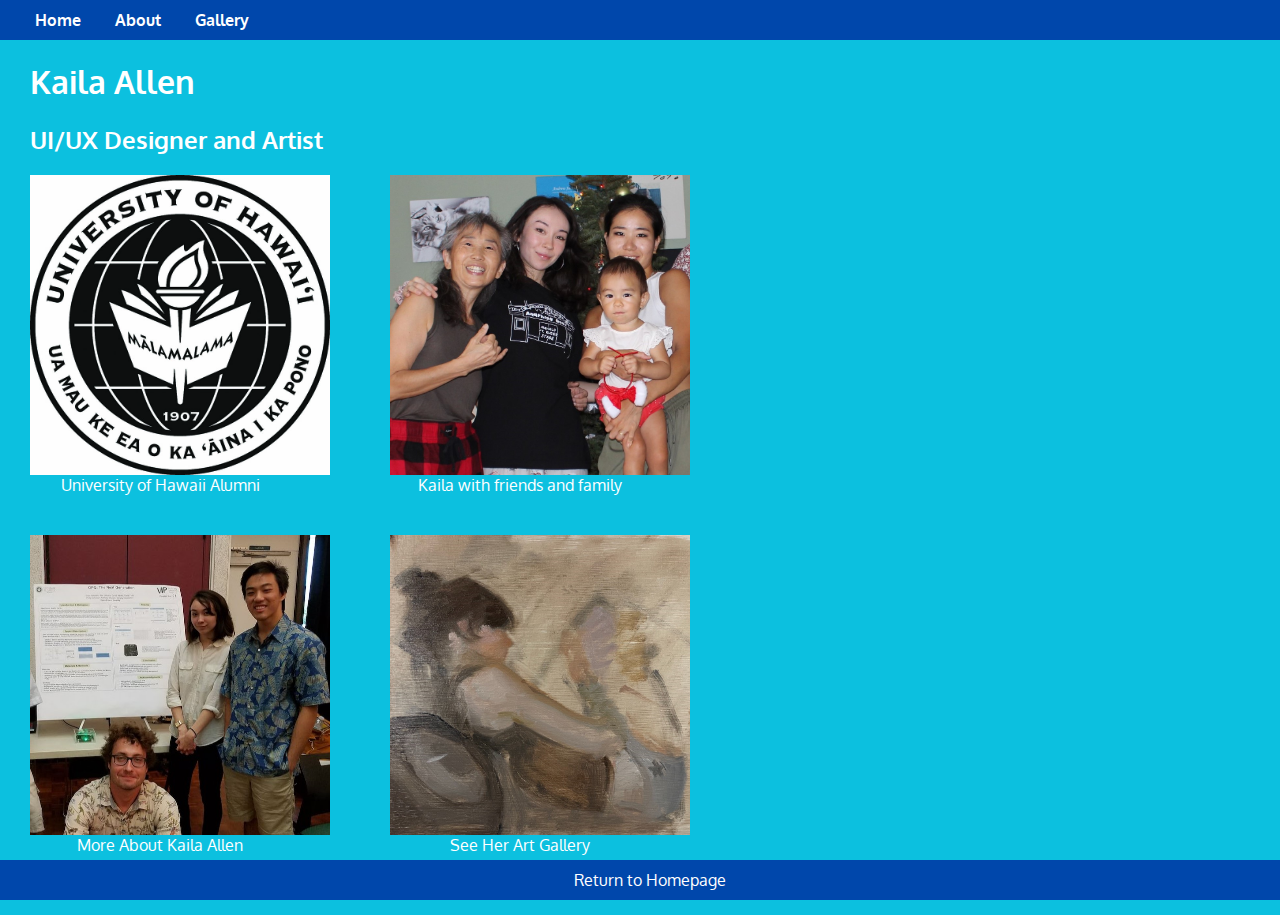
<file: index.html>
<!-- Keanu Foltz bioSite index -->
<!DOCTYPE html>
<html lang="en">
<head>
    <title>Landing Page</title>
    <link href="index.css" type="text/css" rel="stylesheet">
    <link rel="preconnect" href="https://fonts.googleapis.com">
    <link rel="preconnect" href="https://fonts.gstatic.com" crossorigin>
    <link href="https://fonts.googleapis.com/css2?family=Oxygen:wght@300;400;700&display=swap" rel="stylesheet">
</head>

<body>
    <nav>
        <a href="index.html">Home</a>
        <a href="about.html">About</a>
        <a href="hobbies.html">Gallery</a>
    </nav>

    <header>
        <h1>Kaila Allen</h1>
        <h2>UI/UX Designer and Artist</h2>
    </header>

    <div id= "images">
        <figure>
            <img src="Images/uh-logo.jpg" alt="uh logo">
            <figcaption>University of Hawaii Alumni</figcaption>
        </figure>
        <figure>
            <img src="Images/meaningful-rel.jpeg" alt="friends and family">
            <figcaption>Kaila with friends and family</figcaption>
        </figure>
        <figure>
            <img src="Images/opq-team.jpg" alt="achievement">
            <figcaption>
                <a href="about.html">More About Kaila Allen</a>
            </figcaption>
        </figure>
        <figure>
            <img src="Images/about-oil-paint-1.jpeg" alt="Oil Painting 1">
            <figcaption>
               <a href="hobbies.html">See Her Art Gallery</a>
            </figcaption>
        </figure>
    </div>
    
    <footer>
        <a href="index.html" id="return-to-portalindex">Return to Homepage</a>
    </footer>

</body>
</html>
</file>
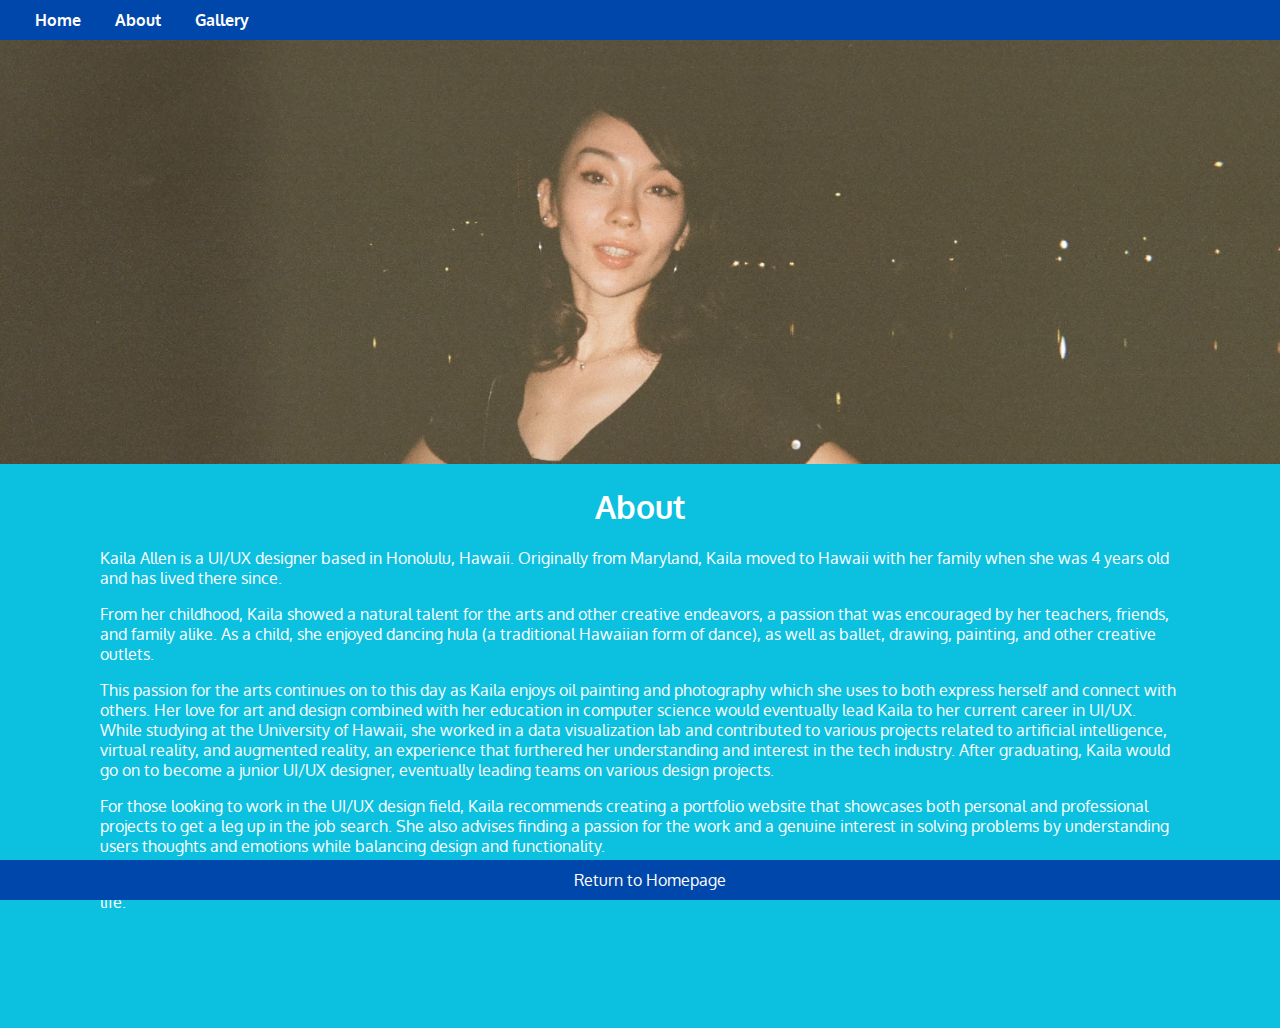
<file: about.html>
<!-- Keanu Foltz bioSite index -->
<!DOCTYPE html>
<html lang="en">
<head>
    <title>About Page</title>
    <link href="about.css" type="text/css" rel="stylesheet">
    <link rel="preconnect" href="https://fonts.googleapis.com">
    <link rel="preconnect" href="https://fonts.gstatic.com" crossorigin>
    <link href="https://fonts.googleapis.com/css2?family=Oxygen:wght@300;400;700&display=swap" rel="stylesheet">
</head>

<body>
    <nav>
        <a href="index.html">Home</a>
        <a href="about.html">About</a>
        <a href="hobbies.html">Gallery</a>
    </nav>
    <div id ="banner">
        <img src="Images/about-pic.jpeg" alt="Banner image of Kaila" class="full-width">
    </div>
    <header>
        <h1>About</h1>
    </header>

    <div id ="container">
        <p>Kaila Allen is a UI/UX designer based in Honolulu, Hawaii. Originally from Maryland, 
        Kaila moved to Hawaii with her family when she was 4 years old and has lived there since.</p>
        <p>From her childhood, Kaila showed a natural talent for the arts and other creative endeavors, 
        a passion that was encouraged by her teachers, friends, and family alike. 
        As a child, she enjoyed dancing hula (a traditional Hawaiian form of dance), as well as ballet, drawing, painting, and other creative outlets.</p>
        <p>This passion for the arts continues on to this day as Kaila enjoys oil painting and photography which she uses to both express herself and connect with others. 
        Her love for art and design combined with her education in computer science would eventually lead Kaila to her current career in UI/UX. 
        While studying at the University of Hawaii, she worked in a data visualization lab and contributed to various projects related to artificial intelligence, virtual reality, and augmented reality, an experience that furthered her understanding and interest in the tech industry. 
        After graduating, Kaila would go on to become a junior UI/UX designer, eventually leading teams on various design projects.</p>
        <p>For those looking to work in the UI/UX design field, Kaila recommends creating a portfolio website that showcases both personal and professional projects to get a leg up in the job search. 
        She also advises finding a passion for the work and a genuine interest in solving problems by understanding users thoughts and emotions while balancing design and functionality.</p>
        <p>Kaila takes pride in being a kind and loving presence for the people she cares about and cites her resilient mother as being her biggest influence in life. </p>
    </div>

    <footer>
        <a href="index.html" id="return-to-portalindex">Return to Homepage</a>
    </footer>
</body>
</html>
</file>
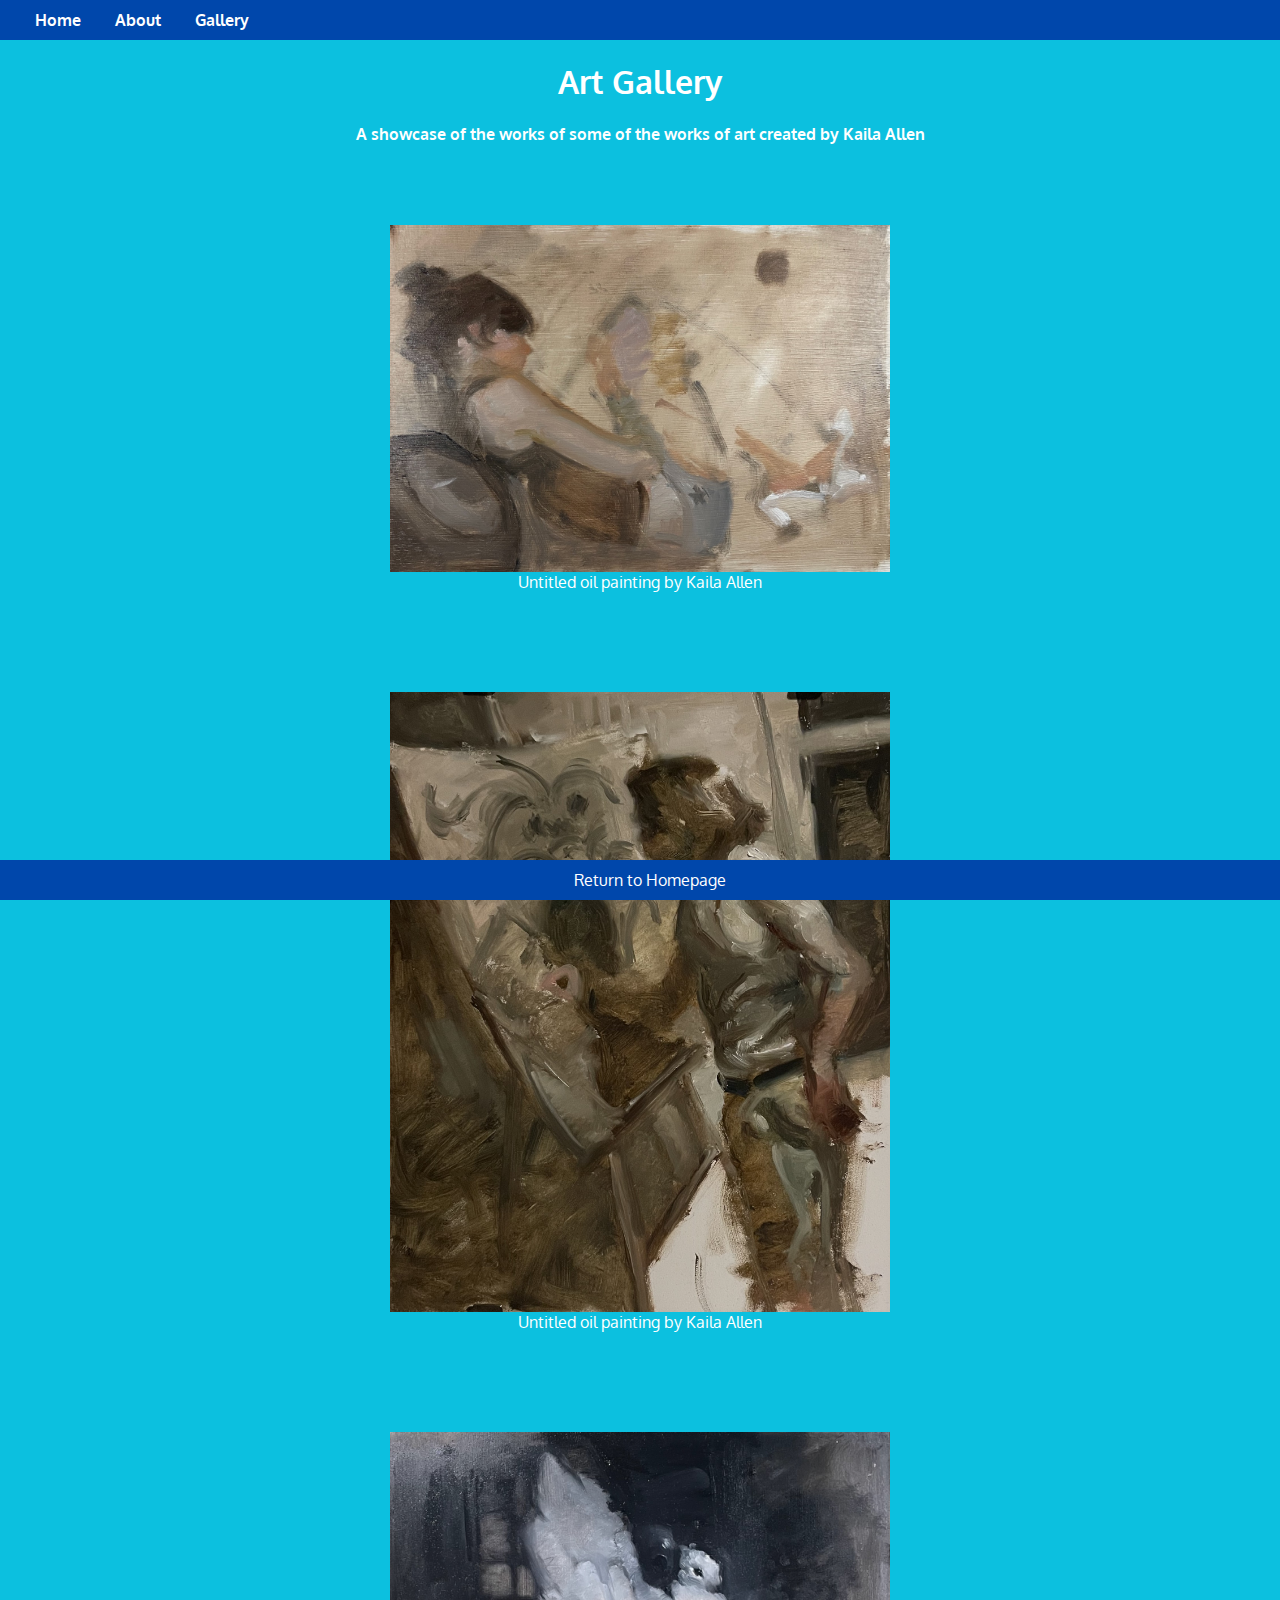
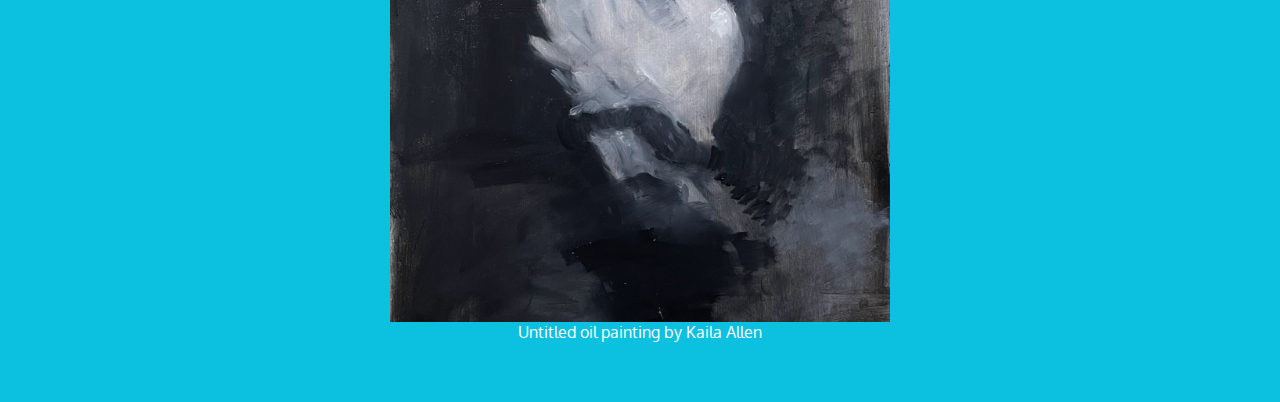
<file: hobbies.html>
<!-- Keanu Foltz bioSite Hobbies -->
<!DOCTYPE html>
<html lang="en">
<head>
    <title>Landing Page</title>
    <link href="hobbies.css" type="text/css" rel="stylesheet">
    <link rel="preconnect" href="https://fonts.googleapis.com">
    <link rel="preconnect" href="https://fonts.gstatic.com" crossorigin>
    <link href="https://fonts.googleapis.com/css2?family=Oxygen:wght@300;400;700&display=swap" rel="stylesheet">
</head>

<body>
    <nav>
        <a href="index.html">Home</a>
        <a href="about.html">About</a>
        <a href="hobbies.html">Gallery</a>
    </nav>

    <header>
        <h1>Art Gallery</h1>
        <h4>A showcase of the works of some of the works of art created by Kaila Allen</h4>
    </header>

    <div id="painting">
        <figure>
            <img src="Images/oil-paint-1.jpeg" alt="Oil Painting 1">
            <figcaption>Untitled oil painting by Kaila Allen</figcaption>
        </figure>
        <figure>
            <img src="Images/oil-paint-2.jpeg" alt="Oil Painting 2">
            <figcaption>Untitled oil painting by Kaila Allen</figcaption>
        </figure>
        <figure>
            <img src="Images/oil-paint-3.jpeg" alt="Oil Painting 3"> 
            <figcaption>Untitled oil painting by Kaila Allen</figcaption>
        </figure>
    </div>

    <footer>
        <a href="index.html" id="return-to-portalindex">Return to Homepage</a>
    </footer>
        

</body>
</html>
</file>
<file: index.css>
/* Keanu Foltz index bioSite */
body {
    font-family: 'Oxygen', serif;
    background-color: #0cc0df;
    color: #FFFFFF;
    margin: 0;
    padding: 0;
}

h1 {
    padding-left: 30px;
}

h2 {
    padding-left: 30px;
}

#images {
    display: grid;
    grid-template-columns: repeat(2, 300px);
    grid-template-rows: repeat(2, 300px);
    gap: 60px;
}

#images img {
    height: 300px;
    width: auto;
    padding-left: 60px;
}

figure {
    display: flex;
    flex-direction: column;
    align-items: center;
    margin: 0;
    padding: 0;

}

figcaption {
    color: white;
    padding-bottom: 60px;
    padding-left: 20px;
}

figcaption a {
    color: #FFFFFF;
    text-decoration: none;
}

figcaption a:hover {
    text-decoration: underline;
}

nav {
    background-color: #0047AB;
    color: #FFFFFF;
    padding: 10px 20px;
    text-align: left;
}

nav a {
    color: #FFFFFF;
    text-decoration: none;
    margin: 0 15px;
    font-weight: bold;
}

nav a:hover {
    text-decoration: underline;
}

footer {
    background-color: #0047AB;
    color: white;
    text-align: center;
    position: fixed;
    bottom: 0;
    width: 100%;
    padding: 10px;
}

footer a {
    color: #FFFFFF;
    text-decoration: none;
}
</file>
<file: about.css>
/* Keanu Foltz about bioSite */
body {
    font-family: 'Oxygen', serif;
    background-color: #0cc0df;
    color: #FFFFFF;
    margin: 0;
    padding: 0;
}

h1 {
    text-align: center;
}

.full-width {
    width: 100%;
    height: auto;
    display: block;
}

#container {
    color: #FFFFFF;
    text-align: left;
    padding-left: 100px;
    padding-right: 100px;
    padding-bottom: 100px;
    text-decoration: none;
}

nav {
    background-color: #0047AB;
    color: #FFFFFF;
    padding: 10px 20px;
    text-align: left;
}

nav a {
    color: #FFFFFF;
    text-decoration: none;
    margin: 0 15px;
    font-weight: bold;
}

nav a:hover {
    text-decoration: underline;
}

footer {
    background-color: #0047AB;
    color: white;
    text-align: center;
    position: fixed;
    bottom: 0;
    width: 100%;
    padding: 10px;
}

footer a {
    color: #FFFFFF;
    text-decoration: none;
}
</file>
<file: hobbies.css>
/* Keanu Foltz hobbies bioSite */
body {
    font-family: 'Oxygen', serif;
    background-color: #0cc0df;
    color: #FFFFFF;
    margin: 0;
    padding: 0;
}

h1 {
    text-align: center;
}

h4 {
    text-align: center;
}

#painting {
    display: grid;
    gap: 20px;
    padding: 20px;
    justify-content: center;
}

#painting img{
    width: 500px;
    height: auto;
}

figure {
    display: flex;
    flex-direction: column;
    align-items: center;
    margin: 0;
    padding: 40px;
}

nav {
    background-color: #0047AB;
    color: #FFFFFF;
    padding: 10px 20px;
    text-align: left;
}

nav a {
    color: #FFFFFF;
    text-decoration: none;
    margin: 0 15px;
    font-weight: bold;
}

nav a:hover {
    text-decoration: underline;
}

footer {
    background-color: #0047AB;
    color: white;
    text-align: center;
    position: fixed;
    bottom: 0;
    width: 100%;
    padding: 10px;
}

footer a {
    color: #FFFFFF;
    text-decoration: none;
}
</file>
